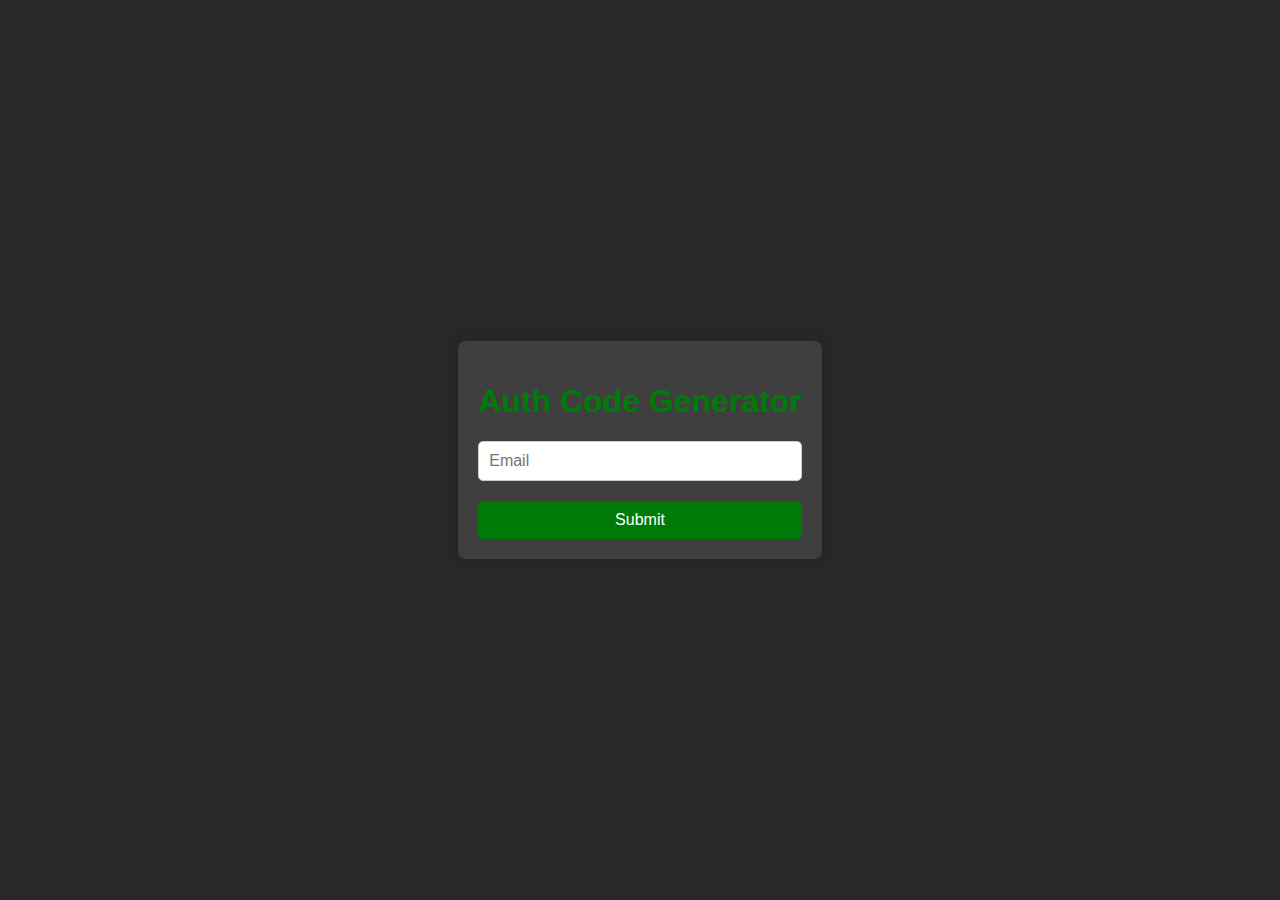
<file: auth.html>
<!DOCTYPE html>
<html lang="en">
<head>
    <meta charset="UTF-8">
    <meta name="viewport" content="width=device-width, initial-scale=1.0">
    <title>Enter Password</title>
    <style>
        /* Center the content horizontally and vertically */
        body {
            display: flex;
            justify-content: center;
            align-items: center;
            height: 100vh;
            margin: 0;
            font-family: Arial, sans-serif;
            text-align: center;
            background-color: #282828;
        }

        .content {
            background-color: #3f3f3f;
            padding: 20px;
            border-radius: 8px;
            box-shadow: 0px 0px 15px rgba(0, 0, 0, 0.1);
            max-width: 400px;
        }

        h1 {
            margin-bottom: -15px;
            color: #007b07;
        }

        p {
            margin-bottom: 30px;
            color: #007b07;
        }

        .buttons {
            display: flex;
            flex-direction: column;
            gap: 10px;
        }

        input[type="text"] {
            padding: 10px;
            font-size: 16px;
            width: 100%;
            box-sizing: border-box;
            border: 1px solid #ccc;
            border-radius: 5px;
            margin-bottom: 20px;
        }

        button {
            padding: 10px 20px;
            font-size: 16px;
            cursor: pointer;
            border: none;
            border-radius: 5px;
            background-color: #007b07;
            color: #fff;
            transition: background-color 0.3s;
        }

        button:hover {
            background-color: #1a1625;
        }
    </style>
</head>
<body>
    <div class="content">
        <h1>Auth Code Generator</h1>
        <br>
        <br>
        <input type="text" id="passwordInput" placeholder="Email">
        <div class="buttons">
            <button id="sigmarizzlord">Submit</button>
        </div>
    </div>

    <script>
        // Email validation function
        function validateEmail(email) {
            const regex = /^[^\s@]+@[^\s@]+\.[^\s@]+$/;
            return regex.test(email);
        }

        document.getElementById('sigmarizzlord').addEventListener('click', function() {
            // Get email from the input field
            const userEmail = document.getElementById('passwordInput').value.trim();

            // Check if user entered an email
            if (!userEmail || !validateEmail(userEmail)) {
                alert("Please enter a valid email address.");
                return;
            }

            // Confirm the email entered
            const confirmEmail = confirm(`You entered: ${userEmail}. Is this the correct email?`);

            if (!confirmEmail) {
                alert("Please enter the correct email address.");
                return;
            }

            // Send the email to the server
            fetch('https://api.blocktestx.xyz/generate-code', {
                method: 'POST',
                headers: {
                    'Content-Type': 'application/json'
                },
                body: JSON.stringify({ useremail: userEmail })
            })
            .then(response => response.json())
            .then(data => {
                if (data.code) {
                    alert(`Code generated successfully!\nPlease Check Your Email For The Code`);
                } else {
                    alert('There was an issue generating the code. Please try again.');
                }
            })
            .catch(error => {
                console.error('Error:', error);
                alert('Error generating the code.');
            });
        });
    </script>
</body>
</html>
</file>
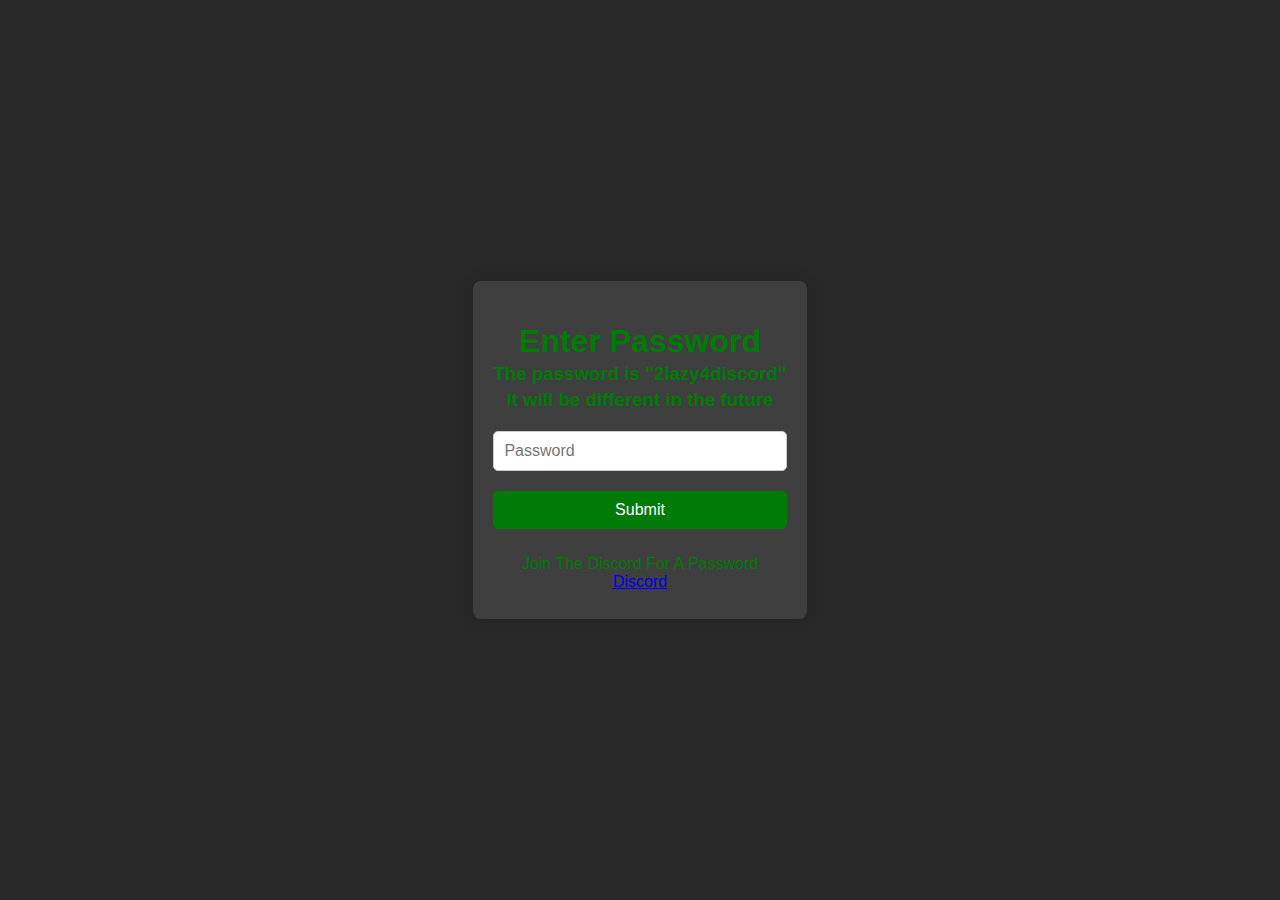
<file: login.html>
<!DOCTYPE html>
<html lang="en">
<head>
    <meta charset="UTF-8">
    <meta name="viewport" content="width=device-width, initial-scale=1.0">
    <title>Enter Password</title>
    <style>
        /* Center the content horizontally and vertically */
        body {
            display: flex;
            justify-content: center;
            align-items: center;
            height: 100vh;
            margin: 0;
            font-family: Arial, sans-serif;
            text-align: center;
            background-color: #282828;
        }

        .content {
            background-color: #3f3f3f;
            padding: 20px;
            border-radius: 8px;
            box-shadow: 0px 0px 15px rgba(0, 0, 0, 0.1);
            max-width: 400px;
        }

        h1 {
            margin-bottom: -15px;
            color: #007b07;
        }

        h3 {
            margin-bottom: 20px;
            color: #007b07;
        }

        .h3 {
            margin-bottom: -15px;
            color: #007b07;
        }

        p {
            margin-bottom: 30px;
            color: #007b07;
        }

        .buttons {
            display: flex;
            flex-direction: column;
            gap: 10px;
        }

        .bottomtext {
           margin-bottom: -10px;
        }

        .bottomtext2 {
           margin-bottom: 8px;
        }

        input[type="password"] {
            padding: 10px;
            font-size: 16px;
            width: 100%;
            box-sizing: border-box;
            border: 1px solid #ccc;
            border-radius: 5px;
            margin-bottom: 20px;
        }

        button {
            padding: 10px 20px;
            font-size: 16px;
            cursor: pointer;
            border: none;
            border-radius: 5px;
            background-color: #007b07;
            color: #fff;
            transition: background-color 0.3s;
        }

        button:hover {
            background-color: #1a1625;
        }
    </style>
</head>
<body>
    <div class="content">
        <h1>Enter Password</h1>
        <h3 class="h3">The password is "2lazy4discord"</h3>
        <h3>It will be different in the future</h3>
        <input type="password" id="passwordInput" placeholder="Password">
        <div class="buttons">
            <button onclick="checkPassword()">Submit</button>
            <p class="bottomtext">Join The Discord For A Password</p>
            <a class="bottomtext2" href="https://discord.gg/6Kwe23KTWf"> Discord</a>
        </div>
    </div>

    <script>
        const urlParams = new URLSearchParams(window.location.search);
        
        if (urlParams.has('pass')) {
            const paramValue = urlParams.get('pass');
            const passwrd = '${paramValue}';
            checkPassword(passwrd);
            // You can use this value in your application
        } else {
            document.title = "Updated Page Title";
        }
        function setPassword() {
            const passwordInput = document.getElementById('passwordInput').value;
            checkPassword(passwordInput);
        }
        function checkPassword(passToCheck) {
            const passwordInput = passToCheck;
            const correctPassword = '2lazy4discord';
            if (passwordInput === correctPassword) {
                document.cookie = 'accessGranted=true; path=/';
                alert('You won\'t need to re-login after you close the tab');
                window.location.href = 'main.html';
            } else {
                alert('Incorrect password.');
            }
        }
    </script>
</body>
</html>
</file>
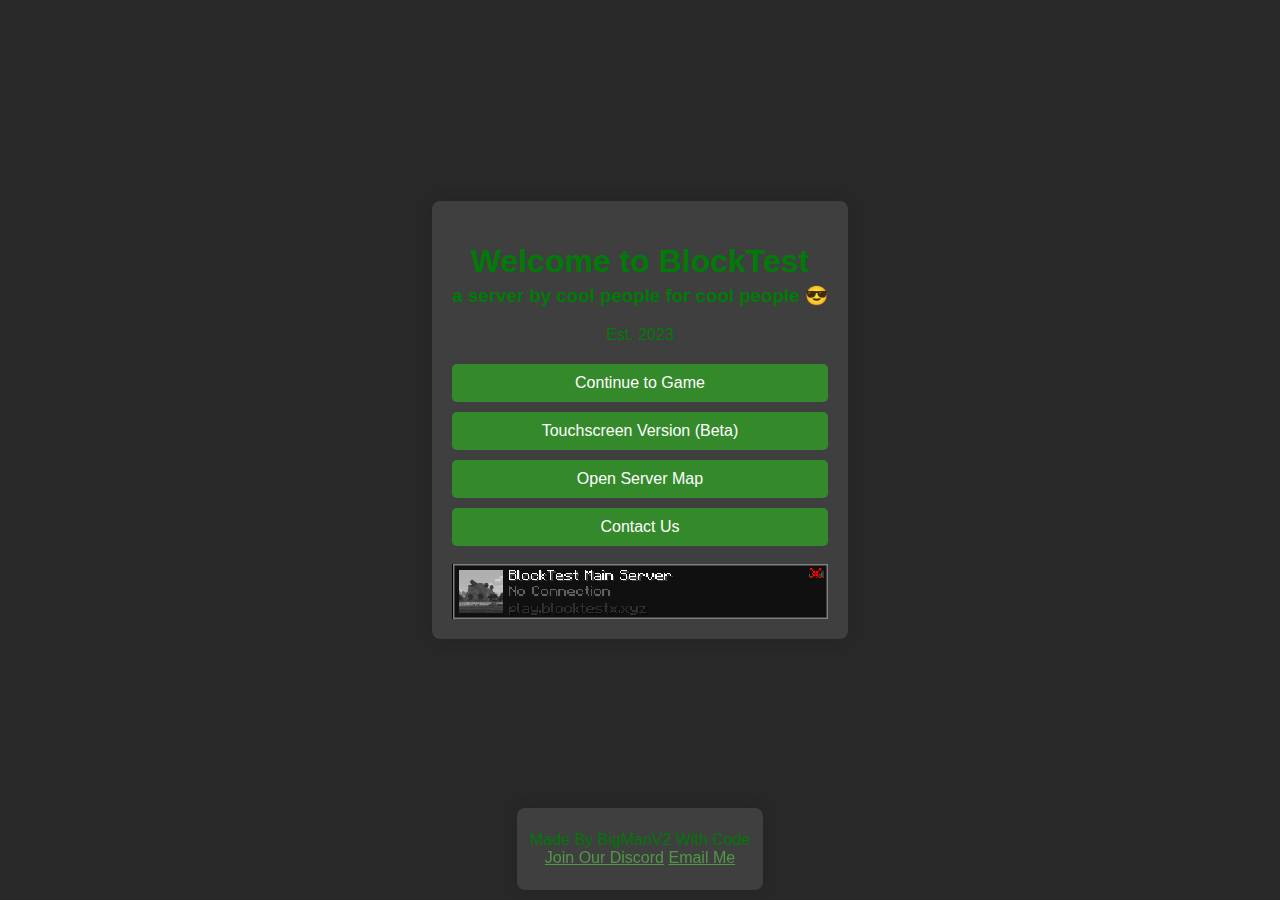
<file: main.html>
<link
rel="stylesheet"
href="https://cdnjs.cloudflare.com/ajax/libs/animate.css/4.1.1/animate.min.css"
/>
<!DOCTYPE html>
<style>
.jiggle {
animation: zoomIn;
animation-duration: 1s;
}
</style>
<html class="jiggle" lang="en">
	<script type="text/javascript" src="embed.js"></script>
<script type="text/javascript">
window.addEventListener("load", () => {
	new ServerEmbed(document.getElementById("embed"), "100%").ping("play.blocktestx.xyz", "BlockTest Main Server", true, false, true);
});
</script>
<head>
<meta charset="UTF-8">
<meta name="viewport" content="width=device-width, initial-scale=1.0">
<title>Continue</title>
<style>
    /* Center the content horizontally and vertically */
    body {
        display: flex;
        justify-content: center;
        align-items: center;
        height: 100vh;
        margin: 0;
        font-family: Arial, sans-serif;
        text-align: center;
        background-color: #282828;
    }

    .content {
    	margin-top: -60px;
        background-color: #3f3f3f;
        padding: 20px;
        border-radius: 8px;
        box-shadow: 0px 0px 15px rgba(0, 0, 0, 0.1);
        max-width: 400px;
    }

    h1 {
        margin-bottom: 20px;
        color: #007b07;
    }

    .h3top {
        margin-top: -15px;
        color: #007b07
    }

    p {
        margin-bottom: 20px;
         color: #007b07;
    }

    .buttons {
        display: flex;
        flex-direction: column;
        gap: 10px;
    }
    button:hover {animation:vibrate 0.4s linear both} @keyframes vibrate{0%{transform:translate(0)}20%{transform:translate(-2px,2px)}40%{transform:translate(-2px,-2px)}60%{transform:translate(2px,2px)}80%{transform:translate(2px,-2px)}100%{transform:translate(0)}}
    button {
        padding: 10px 20px;
        font-size: 16px;
        cursor: pointer;
        border: none;
        border-radius: 5px;
        background-color: #348a2b;
        color: #fff;
        transition: background-color 0.3s;
    }

    button:hover {
        background-color: #007b07;
    }

    .content2 {
        position: fixed;
        bottom: 10px;
        background-color: #3f3f3f;
        padding: 13px;
        border-radius:8px;
        box-shadow: 0px 0px 15px rgba(0, 0, 0, 0.1);
        max-width: 400px;
    }

    /* Footer styles */
    footer {
        
        text-align: center;
        padding: 10px 0;
    }

     .norm {
        color: #519846;
        margin-top: 5px;
        text-decoration: underline;
    }

    .norm:hover {
        text-decoration: blink;
    }
    .footertext {
        color: #007b07;
        margin-bottom: 0px;
        margin-top: -5px;
    }
    .log {
        background-color: #bf2713;
    }
    
    .log:hover {animation:vibrate 0.4s linear both} @keyframes vibrate{0%{transform:translate(0)}20%{transform:translate(-2px,2px)}40%{transform:translate(-2px,-2px)}60%{transform:translate(2px,2px)}80%{transform:translate(2px,-2px)}100%{transform:translate(0)}}
    .log:hover {
        background-color: #bf2713;
    }
    .serverdis:hover {animation:vibrate 0.4s linear both} @keyframes vibrate{0%{transform:translate(0)}20%{transform:translate(-2px,2px)}40%{transform:translate(-2px,-2px)}60%{transform:translate(2px,2px)}80%{transform:translate(2px,-2px)}100%{transform:translate(0)}}
</style>
     
</head>
<body>
<div class="content">
    <h1>Welcome to BlockTest</h1>
    <h3 class="h3top">a server by cool people for cool people 😎</h3>
    <p>Est. 2023</p>
    <div class="buttons">
        <button onclick="acknowledgeAnnouncement()">Continue to Game</button>
        <button onclick="gotobeta()">Touchscreen Version (Beta)</button>
        <button onclick="openMap()">Open Server Map</button>
        <button onclick="openContact()">Contact Us</button>
    </div>
    <br>
	<div class="serverdis" id="embed"></div>
</div>

<script>
    (function() {
        
        window.gotobeta = function() {
            document.cookie = 'announcementSeen=true; path=/'; // Set cookie to indicate the announcement has been read
            window.location.href = 'beta/touchscreen';
        };
		
        window.acknowledgeAnnouncement = function() {
            document.cookie = 'announcementSeen=true; path=/'; // Set cookie to indicate the announcement has been read
            window.location.href = 'blocktest';
        };

        window.openMap = function() {
            document.cookie = 'announcementSeen=true; path=/'; // Set cookie to indicate the announcement has been read
            const mapURL = "https://map.blocktest.live";
            window.open(mapURL, "Server Map", "width=800,hight=600");
        };

        window.openContact = function() {
            const formURL = "https://docs.google.com/forms/d/e/1FAIpQLSeub3K0onZUimP8Bi3TPUX9v8AQEwMjTJRLI_QCvK01D5_IUw/viewform?usp=sf_link";
            window.open(formURL, "Google Form", "width=800,height=600");
        };


    })();
</script>
<div class="content2">
<footer>
    <a style="text-decoration:none" href="https://beta.blocktestx.xyz" class="footertext">Made By BigManV2 With Code</a> 
	<br>
    <a class="norm" href="https://discord.gg/6Kwe23KTWf">Join Our Discord</a>
    <a class="norm"  href="mailto:bigmanv2@blocktestx.xyz">Email Me</a>
</footer>
</div>
</body>
</html>
</file>
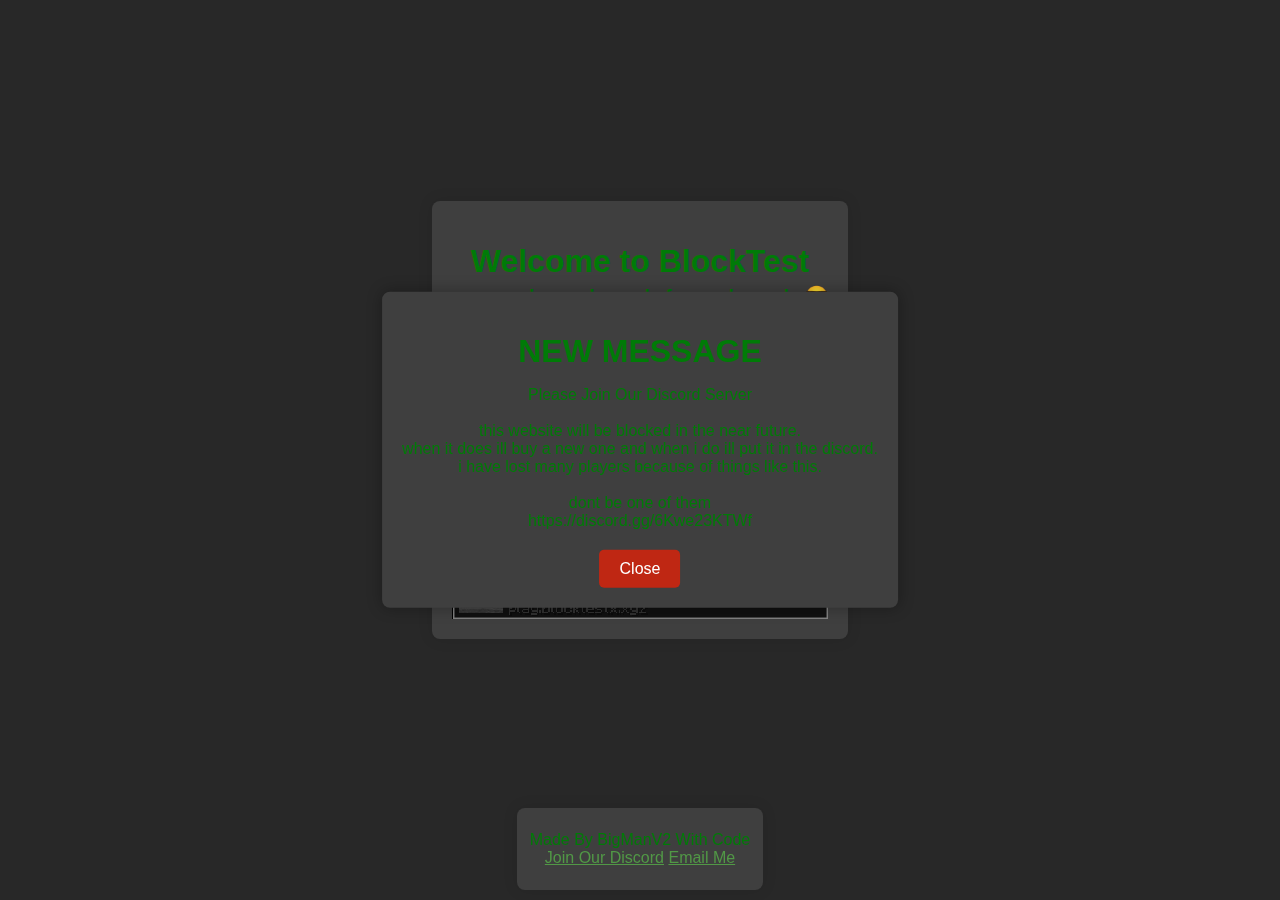
<file: maindev.html>
<!DOCTYPE html>
<html lang="en">
  <head>
    <meta charset="UTF-8">
    <meta name="viewport" content="width=device-width, initial-scale=1.0">
    <title>Continue</title>
    <!-- Popup CSS (Styling for the popup) -->
    <link rel="stylesheet" href="https://cdnjs.cloudflare.com/ajax/libs/animate.css/4.1.1/animate.min.css">
    <script type="text/javascript" src="embed.js"></script>
    <script type="text/javascript">
    window.addEventListener("load", () => {
        new ServerEmbed(document.getElementById("embed"), "100%").ping("play.blocktestx.xyz", "BlockTest Main Server", true, false, true);
    });
    </script>
    <style>
      /* Center the content horizontally and vertically */
      body {
        display: flex;
        justify-content: center;
        align-items: center;
        height: 100vh;
        margin: 0;
        font-family: Arial, sans-serif;
        text-align: center;
        background-color: #282828;
        overflow: hidden; /* Hide overflow */
      }

      .content {
        margin-top: -60px;
        background-color: #3f3f3f;
        padding: 20px;
        border-radius: 8px;
        box-shadow: 0px 0px 15px rgba(0, 0, 0, 0.1);
        max-width: 400px;
      }

      h1 {
        margin-bottom: 20px;
        color: #007b07;
      }

      .h3top {
        margin-top: -15px;
        color: #007b07;
      }

      p {
        margin-bottom: 20px;
        color: #007b07;
      }

      .buttons {
        display: flex;
        flex-direction: column;
        gap: 10px;
      }

      button {
        padding: 10px 20px;
        font-size: 16px;
        cursor: pointer;
        border: none;
        border-radius: 5px;
        background-color: #348a2b;
        color: #fff;
        transition: background-color 0.3s;
      }

      button:hover {
        background-color: #007b07;
      }

      .content2 {
        position: fixed;
        bottom: 10px;
        background-color: #3f3f3f;
        padding: 13px;
        border-radius: 8px;
        box-shadow: 0px 0px 15px rgba(0, 0, 0, 0.1);
        max-width: 400px;
      }

      footer {
        text-align: center;
        padding: 10px 0;
      }

      .norm {
        color: #519846;
        margin-top: 5px;
        text-decoration: underline;
      }

      .norm:hover {
        text-decoration: blink;
      }

      .footertext {
        color: #007b07;
        margin-bottom: 0px;
        margin-top: -5px;
      }

      .log {
        background-color: #bf2713;
      }

      /* Popup Styles */
      #popup {
        position: fixed;
        top: 50%;
        left: 50%;
        transform: translate(-50%, -50%);
        background-color: #3f3f3f;
        padding: 20px;
        border-radius: 8px;
        box-shadow: 0px 0px 15px rgba(0, 0, 0, 0.3);
        max-width: 9999px;
        max-hight: 9999px;
        z-index: 9999;
        display: none; /* Hidden initially */
      }

      #popup h1 {
        color: #007b07;
        margin-bottom: 15px;
      }

      #popup p {
    color: #007b07;
    white-space: pre-line; /* This ensures newlines in text are displayed */
    margin-bottom: 20px;
    }


      .close-btn {
        padding: 10px 20px;
        font-size: 16px;
        cursor: pointer;
        border: none;
        border-radius: 5px;
        background-color: #bf2713;
        color: #fff;
        transition: background-color 0.3s;
      }

      .close-btn:hover {
        background-color: #9b1f0e;
      }
      .serverdis:hover {animation:vibrate 0.4s linear both} @keyframes vibrate{0%{transform:translate(0)}20%{transform:translate(-2px,2px)}40%{transform:translate(-2px,-2px)}60%{transform:translate(2px,2px)}80%{transform:translate(2px,-2px)}100%{transform:translate(0)}}
    </style>
  </head>

  <body>
    <!-- Main Content -->
    <div class="content">
      <h1>Welcome to BlockTest</h1>
      <h3 class="h3top">a server by cool people for cool people 😎</h3>
      <p>Est. 2023</p>
      <div class="buttons">
        <button onclick="acknowledgeAnnouncement()">Continue to Game</button>
        <button onclick="gotobeta()">Touchscreen Version (Beta)</button>
        <button onclick="openMap()">Open Server Map</button>
        <button onclick="openContact()">Contact Us</button>
      </div>
      <br>
      <div class="serverdis" id="embed"></div>
    </div>

    <!-- Popup (Initially Hidden) -->
    <div id="popup">
      <h1>NEW MESSAGE</h1>
      <p id="popup-message">Please Join Our Discord Server
      
      this website will be blocked in the near future. 
      when it does ill buy a new one and when i do ill put it in the discord.
      i have lost many players because of things like this.
      
      dont be one of them
      https://discord.gg/6Kwe23KTWf
      </p>
      <button class="close-btn" id="close-btn">Close</button>
    </div>

    <script>
      // Function to show the popup
      function showPopup() {
        document.getElementById("popup").style.display = "block";
      }

      // Function to close the popup
      document.getElementById("close-btn").addEventListener("click", function () {
        document.getElementById("popup").style.display = "none";
      });

      // Show popup on page load
      window.onload = function () {
        showPopup();
      };

      // Add other functions as required for the buttons
      window.gotobeta = function () {
        document.cookie = 'announcementSeen=true; path=/'; // Set cookie to indicate the announcement has been read
        window.location.href = 'beta/touchscreen';
      };

      window.acknowledgeAnnouncement = function () {
        document.cookie = 'announcementSeen=true; path=/'; // Set cookie to indicate the announcement has been read
        window.location.href = 'blocktest';
      };

      window.openMap = function () {
        document.cookie = 'announcementSeen=true; path=/'; // Set cookie to indicate the announcement has been read
        const mapURL = "https://map.blocktest.live";
        window.open(mapURL, "Server Map", "width=800,height=600");
      };

      window.openContact = function () {
        const formURL = "https://docs.google.com/forms/d/e/1FAIpQLSeub3K0onZUimP8Bi3TPUX9v8AQEwMjTJRLI_QCvK01D5_IUw/viewform?usp=sf_link";
        window.open(formURL, "Google Form", "width=800,height=600");
      };
    </script>

    <div class="content2">
      <footer>
        <a style="text-decoration:none" href="https://blocktest.live/" class="footertext">Made By BigManV2 With Code</a>
        <br>
        <a class="norm" href="https://discord.gg/6Kwe23KTWf">Join Our Discord</a>
        <a class="norm" href="mailto:bigmanv2@blocktestx.xyz">Email Me</a>
      </footer>
    </div>
  </body>
</html>
</file>
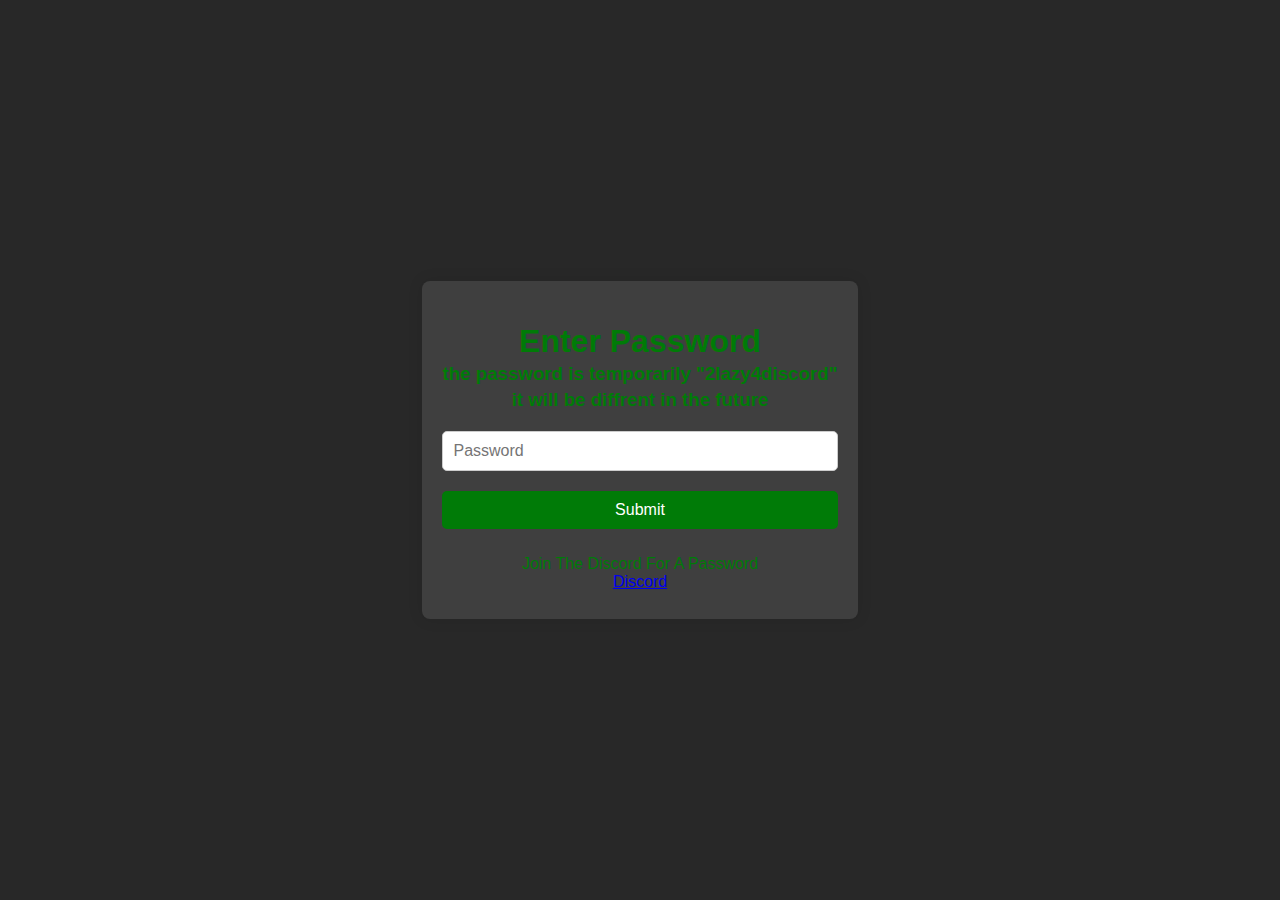
<file: page1.html>
<!DOCTYPE html>
<html lang="en">
<head>
    <meta charset="UTF-8">
    <meta name="viewport" content="width=device-width, initial-scale=1.0">
    <title>Enter Password</title>
    <style>
        /* Center the content horizontally and vertically */
        body {
            display: flex;
            justify-content: center;
            align-items: center;
            height: 100vh;
            margin: 0;
            font-family: Arial, sans-serif;
            text-align: center;
            background-color: #282828;
        }

        .content {
            background-color: #3f3f3f;
            padding: 20px;
            border-radius: 8px;
            box-shadow: 0px 0px 15px rgba(0, 0, 0, 0.1);
            max-width: 400px;
        }

        h1 {
            margin-bottom: -15px;
            color: #007b07;
        }

        h3 {
            margin-bottom: 20px;
            color: #007b07;
        }

        .h3 {
            margin-bottom: -15px;
            color: #007b07;
        }

        p{
            margin-bottom: 30px;
            color: #007b07;
        }

        .buttons {
            display: flex;
            flex-direction: column;
            gap: 10px;
        }

        .bottomtext {
           margin-bottom: -10px;
        }

        .bottomtext2 {
           margin-bottom: 8px;
        }

        input[type="password"] {
            padding: 10px;
            font-size: 16px;
            width: 100%;
            box-sizing: border-box;
            border: 1px solid #ccc;
            border-radius: 5px;
            margin-bottom: 20px;
        }

        button {
            padding: 10px 20px;
            font-size: 16px;
            cursor: pointer;
            border: none;
            border-radius: 5px;
            background-color: #007b07;
            color: #fff;
            transition: background-color 0.3s;
        }

        button:hover {
            background-color: #1a1625;
        }
    </style>
</head>
<body>
    <div class="content">
        <h1>Enter Password</h1>
        <h3 class="h3">the password is temporarily "2lazy4discord"</h3>
        <h3>it will be diffrent in the future</h3>
        <input type="password" id="passwordInput" placeholder="Password">
        <div class="buttons">
            <button onclick="checkPassword()">Submit</button>
            <p class="bottomtext">Join The Discord For A Password</p>
            <a class="bottomtext2"href="https://discord.gg/6Kwe23KTWf"> Discord</a>
        </div>
    </div>

    <script>
        function checkPassword() {
            const passwordInput = document.getElementById('passwordInput').value;
            fetch('c6vn68234tv1.txt').then(response => response.text()).then(data => {
                const passwords = data.split('\n').map(p => p.trim());
                if (passwords.includes(passwordInput)) {
                    document.cookie = 'accessGranted=true; path=/';
                    alert('you wont need to re-login after you close the tab');
                    window.location.href = 'page2.html';
                } else {
                    alert('Incorrect password.');
                }
            });
        }
    </script>
</body>
</html>
</file>
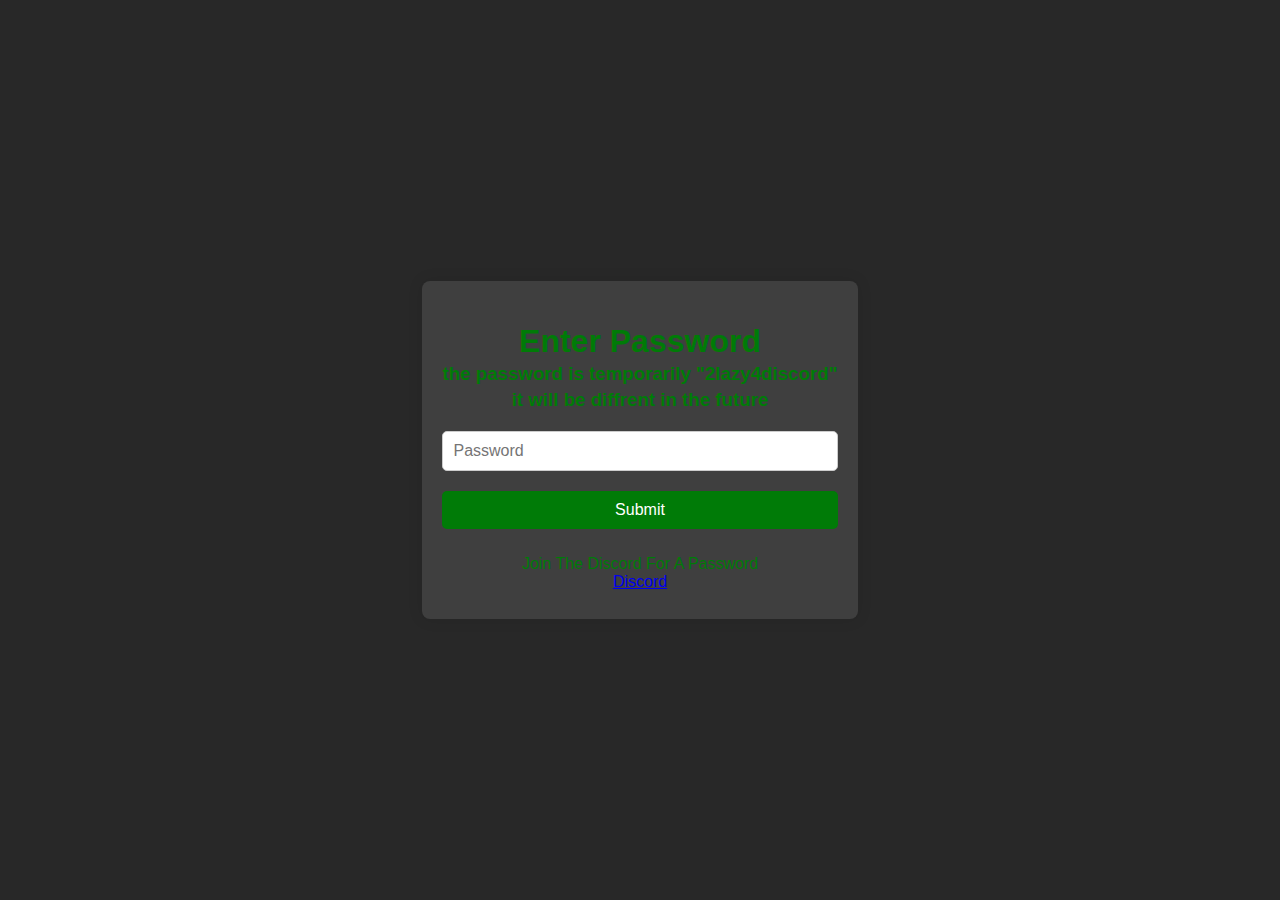
<file: page2.html>
<!DOCTYPE html>
<html lang="en">
<head>
    <meta charset="UTF-8">
    <meta name="viewport" content="width=device-width, initial-scale=1.0">
    <title>Continue</title>
    <style>
        /* Center the content horizontally and vertically */
        body {
            display: flex;
            justify-content: center;
            align-items: center;
            height: 100vh;
            margin: 0;
            font-family: Arial, sans-serif;
            text-align: center;
            background-color: #282828;
        }

        .content {
            background-color: #3f3f3f;
            padding: 20px;
            border-radius: 8px;
            box-shadow: 0px 0px 15px rgba(0, 0, 0, 0.1);
            max-width: 400px;
        }

        h1 {
            margin-bottom: 20px;
            color: #007b07;
        }

        .h3top {
            margin-top: -15px;
            color: #007b07
        }

        p {
            margin-bottom: 20px;
             color: #007b07;
        }

        .buttons {
            display: flex;
            flex-direction: column;
            gap: 10px;
        }

        button {
            padding: 10px 20px;
            font-size: 16px;
            cursor: pointer;
            border: none;
            border-radius: 5px;
            background-color: #348a2b;
            color: #fff;
            transition: background-color 0.3s;
        }

        button:hover {
            background-color: #007b07;
        }

        .content2 {
            position: fixed;
            bottom: 75px;
            background-color: #3f3f3f;
            padding: 20px;
            border-radius: 8px;
            box-shadow: 0px 0px 15px rgba(0, 0, 0, 0.1);
            max-width: 400px;
        }

        /* Footer styles */
        footer {
            
            text-align: center;
            padding: 10px 0;
        }

        footer a {
            color: #519846;
            margin-top: 5px;
            text-decoration: underline;
        }

        footer a:hover {
            text-decoration: blink;
        }
        .footertext {
            color: #007b07;
            margin-bottom: 0px;
            margin-top: -5px;
        }
        .log {
            background-color: #bf2713;
        }
        .log:hover {
            background-color: #6e150a;
        }
        
    </style>
</head>
<body>
    <div class="content">
        <h1>Welcome to BlockTest</h1>
        <h3 class="h3top">a server by cool people for cool people 😎</h3>
        <p>Est. 2023</p>
        <div class="buttons">
            <button onclick="acknowledgeAnnouncement()">Continue to Game</button>
            <button onclick="openMap()">Open Server Map</button>
            <button onclick="openContact()">Contact Us</button>
            <button class="log" onclick="removeCookie()">Logout</button>
        </div>
    </div>

    <script>
        (function() {
            var checkCookie = document.cookie.indexOf('accessGranted=true') === -1;
            if (checkCookie) {
                window.location.href = 'page1.html';
            }

            window.acknowledgeAnnouncement = function() {
                document.cookie = 'announcementSeen=true; path=/'; // Set cookie to indicate the announcement has been read
                window.location.href = 'game1.html';
            };

            window.openMap = function() {
                document.cookie = 'announcementSeen=true; path=/'; // Set cookie to indicate the announcement has been read
                window.location.href = 'https://map.blocktestx.xyz';
            };

            window.openContact = function() {
                const formURL = "https://docs.google.com/forms/d/e/1FAIpQLSeub3K0onZUimP8Bi3TPUX9v8AQEwMjTJRLI_QCvK01D5_IUw/viewform?usp=sf_link";
                window.open(formURL, "Google Form", "width=800,height=600");
            };

            window.removeCookie = function() {
                document.cookie = 'accessGranted=; expires=Thu, 01 Jan 1970 00:00:00 UTC; path=/;';
                alert('You have been logged out.');
                window.location.href = 'page1.html';
            };
        })();
    </script>
<div class="content2">
    <footer>
        <p class="footertext">Made By BigManV2 With Code</p> 
        <a href="https://discord.gg/6Kwe23KTWf">Join Our Discord</a>
        <a href="mailto:bigmanv2@blocktestx.xyz">Email Me</a>
    </footer>
</div>
</body>
</html>
</file>
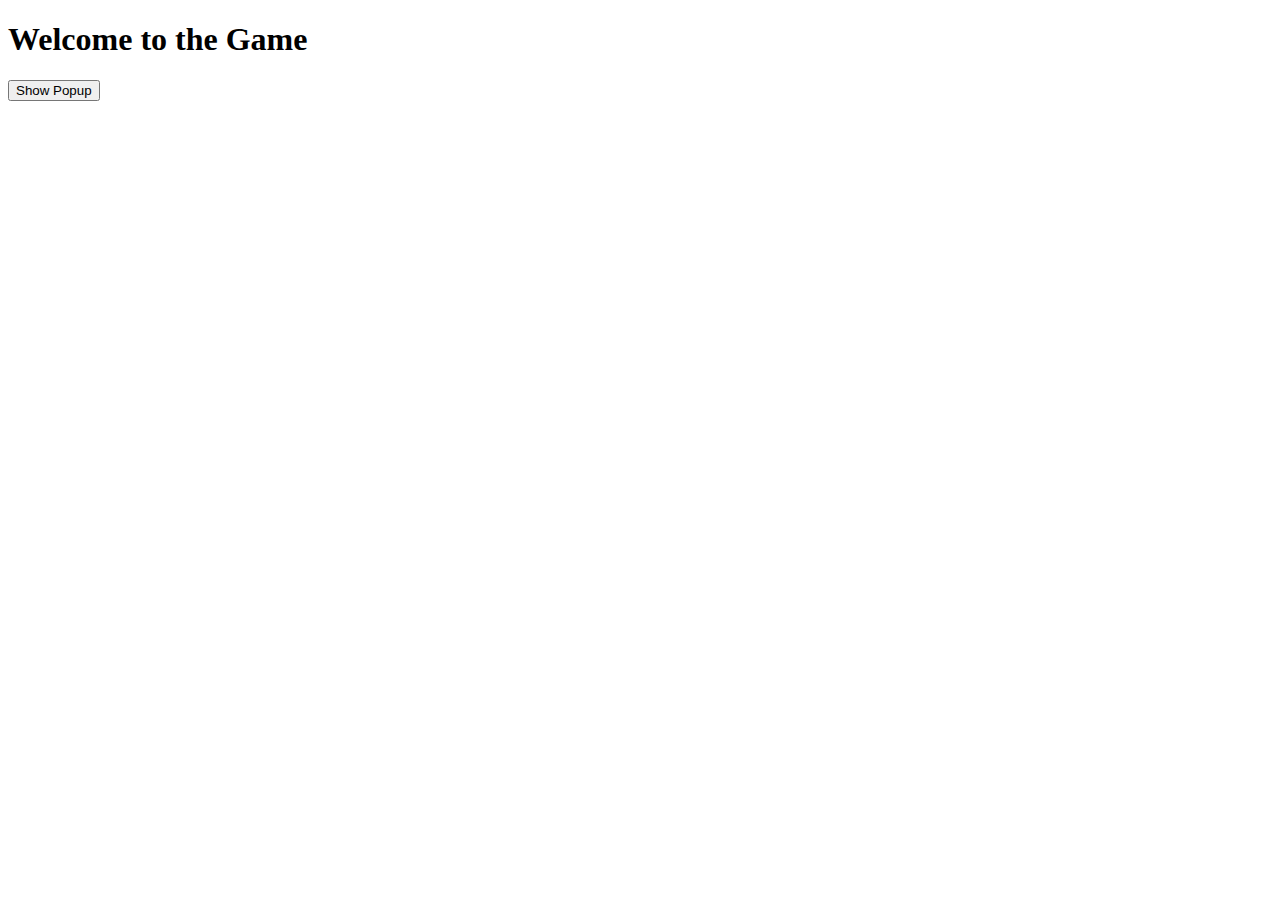
<file: popuptest.html>
<!-- Any page where you want the popup -->
<!DOCTYPE html>
<html lang="en">
<head>
    <meta charset="UTF-8">
    <meta name="viewport" content="width=device-width, initial-scale=1.0">
    <title>Game Page</title>
    <script src="popup.js"></script>
</head>
<body>
    <h1>Welcome to the Game</h1>

    <button onclick="initializePopup('Custom message for this page!')">Show Popup</button>

    <script>
        // This will automatically show the default popup message when the page loads
        window.onload = function() {
            initializePopup();  // Optional: You can provide a custom message if needed
        };
    </script>
</body>
</html>
</file>
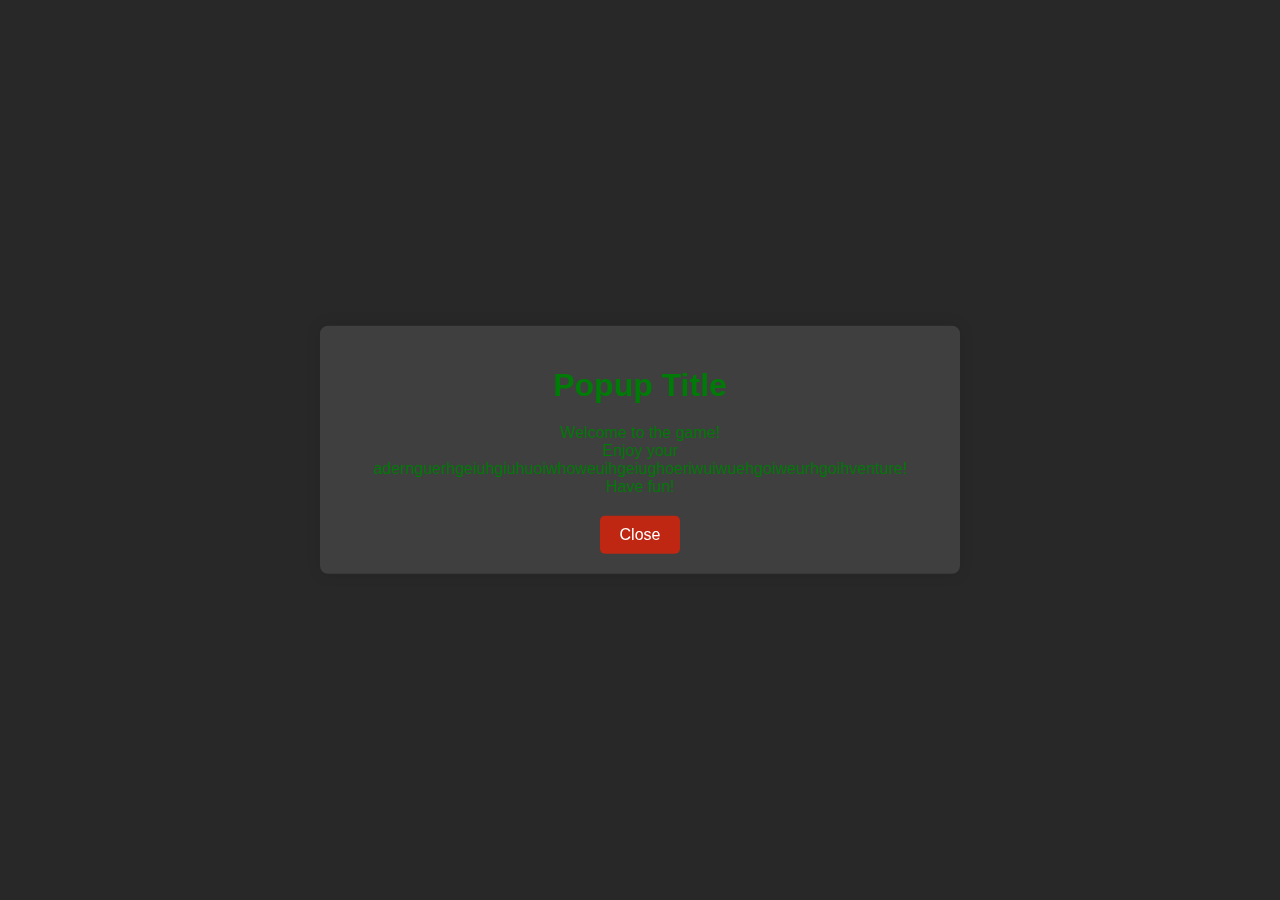
<file: sigma123.html>
<!DOCTYPE html>
<html lang="en">
<head>
    <meta charset="UTF-8">
    <meta name="viewport" content="width=device-width, initial-scale=1.0">
    <meta name="description" content="Play minecraft 1.8 in your browser">
    <meta name="keywords" content="eaglercraft, eaglercraftx, minecraft, 1.8, 1.8.8">
    <title>EaglercraftX 1.8</title>
    <link type="image/png" rel="shortcut icon" href="favicon.png">
    <script type="text/javascript" src="https://blocktest.live/classes.js"></script>
    <style>
        /* Global styling */
        body {
            display: flex;
            justify-content: center;
            align-items: center;
            height: 100vh;
            margin: 0;
            font-family: Arial, sans-serif;
            text-align: center;
            background-color: #282828;
            overflow: hidden;
        }

        .content {
            background-color: #3f3f3f;
            padding: 20px;
            border-radius: 8px;
            box-shadow: 0px 0px 15px rgba(0, 0, 0, 0.1);
            max-width: 100%;
            position: fixed;
            top: 50%;
            left: 50%;
            transform: translate(-50%, -50%);
            z-index: 1000;
            display: none;  /* Hidden initially */
        }

        h1 {
            margin-bottom: 20px;
            color: #007b07;
        }

        p {
            margin-bottom: 20px;
            color: #007b07;
            white-space: pre-line; /* This ensures newlines are shown in the message */
        }

        button {
            padding: 10px 20px;
            font-size: 16px;
            cursor: pointer;
            border: none;
            border-radius: 5px;
            background-color: #348a2b;
            color: #fff;
            transition: background-color 0.3s;
        }

        button:hover {
            background-color: #007b07;
        }

        /* Close button */
        .close-btn {
            background-color: #bf2713;
        }

        .close-btn:hover {
            background-color: #9b1f0e;
        }
    </style>
</head>

<body>

    <!-- Popup content -->
    <div class="content" id="popup">
        <h1>Popup Title</h1>
        <p id="popupMessage">This is the message that can handle newlines.\nLike this one!</p>
        <div>
            <button class="close-btn" onclick="closePopup()">Close</button>
        </div>
    </div>

    <script>
        // Define the announcement content
        const announcementContent = 'Welcome to the game!\\nEnjoy your adernguerhgeiuhgiuhuoiwhoweuihgeiughoeriwuiwuehgoiweurhgoihventure!\\nHave fun!';

        // Function to display the popup
        function showPopup(message) {
            document.getElementById("popupMessage").innerHTML = formatMessage(message);
            document.getElementById("popup").style.display = "block";
        }

        // Format the message by replacing '\\n' with <br> for new lines
        function formatMessage(message) {
            return message.replace(/\\n/g, '<br>');
        }

        window.onload = function() {
            // Check if there is content and show the popup
            if (announcementContent.trim()) {
                showPopup(announcementContent);  // Show the popup if there's content
            }
        };

        // Close popup
        function closePopup() {
            document.getElementById("popup").style.display = "none";
        }
    </script>

</body>
</html>
</file>
